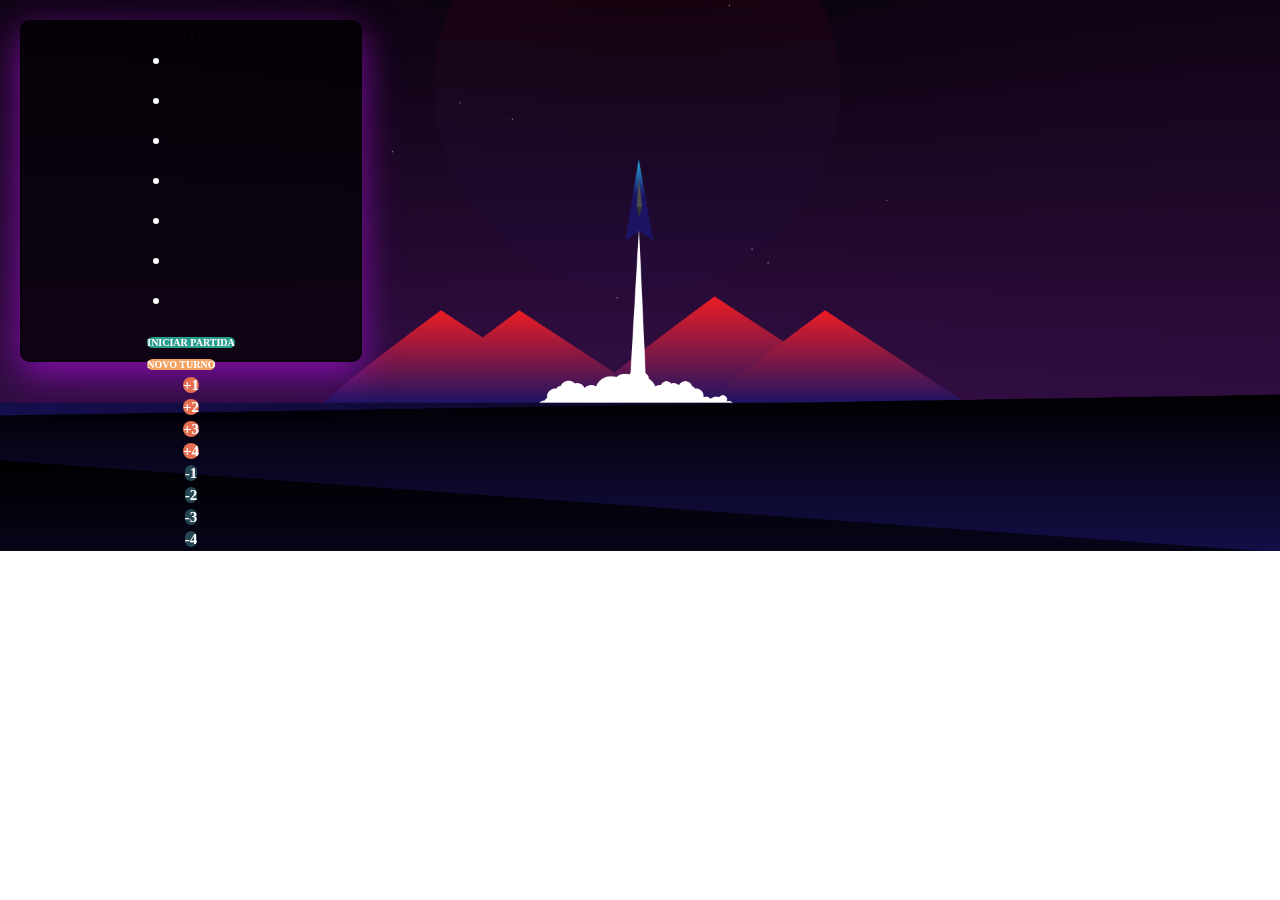
<file: mini.html>
<!doctype html>
<html lang="pt-br">

<head>
    <meta charset="utf-8">
    <meta name="viewport" content="width=device-width, initial-scale=1">
    <!-- CSS e Animate -->

    <link href="https://cdn.jsdelivr.net/npm/bootstrap@5.1.3/dist/css/bootstrap.min.css" rel="stylesheet" integrity="sha384-1BmE4kWBq78iYhFldvKuhfTAU6auU8tT94WrHftjDbrCEXSU1oBoqyl2QvZ6jIW3" crossorigin="anonymous">
    <link rel="stylesheet" href="assets/css/mini.css" />
    <title>Contador Axie</title>
</head>

<body class="bodybg">

    <div class="card text-white meubg text-center" id="card_principal">

        <div class="card-body">
            <div class="container">
                <div class="row">

                    <p class="card-text " id="currentEnergy">0</p>
                </div>
                <div class="row">
                    <ul class="list-group list-group-horizontal ">
                        <li class="list-group-item" id="hist1"></li>
                        <li class="list-group-item" id="hist2"></li>
                        <li class="list-group-item" id="hist3"></li>
                        <li class="list-group-item" id="hist4"></li>
                        <li class="list-group-item" id="hist5"></li>
                        <li class="list-group-item" id="hist6"></li>
                        <li class="list-group-item" id="hist7"></li>

                    </ul>
                </div>
                <div class="row justify-content-md-center ">
                    <div class="col ">
                        <a href="#" onclick="startmatch()" class="btn btn-inicia btn-animated">Iniciar
                            Partida</a>
                    </div>
                    <div class="col">
                        <a href="#" onclick="newturn()" class="btn btn-novo btn-animated">Novo turno</a>
                    </div>
                </div>
                <div class="row mais">
                    <div class="col ">
                        <a href="#" class="btn btn-animated btn-p1 " onclick="maiscard(1)">+1</a>
                    </div>
                    <div class="col">
                        <a href="#" class="btn btn-animated btn-p1 " onclick="maiscard(2)">+2</a>
                    </div>
                    <div class="col ">
                        <a href="#" class="btn btn-animated btn-p1 " onclick="maiscard(3)">+3</a>
                    </div>
                    <div class="col">
                        <a href="#" class="btn btn-animated btn-p1 " onclick="maiscard(4)">+4</a>
                    </div>


                </div>
                <div class="row menos">
                    <div class="col ">
                        <a href="#" class="btn btn-animated btn-p2 " onclick="menoscard(1)">-1</a>
                    </div>
                    <div class="col">
                        <a href="#" class="btn btn-animated btn-p2 " onclick="menoscard(2)">-2</a>
                    </div>
                    <div class="col ">
                        <a href="#" class="btn btn-animated btn-p2 " onclick="menoscard(3)">-3</a>
                    </div>
                    <div class="col">
                        <a href="#" class="btn btn-animated btn-p2 " onclick="menoscard(4)">-4</a>
                    </div>


                </div>
            </div>




        </div>
    </div>

    <script src="assets/js/main.js"></script>
</body>

</html>
</file>
<file: assets/css/mini.css>
html {
    scroll-behavior: smooth;
    font-size: larger;
    margin: 0;
    padding: 0;
}

* {
    margin: 0;
    padding: 0;
}

body {
    justify-content: center;
    align-items: center;
    align-content: center;
}

.bodybg {
    width: 100%;
    height: 100%;
    justify-content: center;
    align-items: center;
    background: url("../img/fundo.png");
    background-size: cover;
    background-position: center;
    background-repeat: no-repeat;
}

.meubg {
    background: rgba(0, 0, 0, 0.664);
    box-shadow: 0 12px 36px 0 rgba(187, 15, 240, 0.644);
    backdrop-filter: blur( 4px);
    -webkit-backdrop-filter: blur( 4px);
    border-radius: 10px;
    border: 1px solid rgba(0, 0, 0, 0.664);
}

.container {
    width: 100%;
    height: 100%;
    align-items: center;
    align-content: center;
    display: flex;
    flex-direction: column;
    justify-content: center;
}

#card_principal {
    width: 340px;
    height: 340px;
    margin: 20px;
}

.card-text {
    font-size: 25px;
}

.list-group-item {
    width: 40px;
    height: 40px;
    background-color: #00000000;
    color: #fff;
    padding: 0;
}

.btn:link,
.btn:visited {
    text-transform: uppercase;
    text-decoration: none;
    border-radius: 100px;
    transition: all .1s;
}

.btn:hover {
    transform: translateY(-3px);
    box-shadow: 0 10px 20px rgba(0, 0, 0, 0.2);
}

.btn:active {
    transform: translateY(-1px);
    box-shadow: 0 5px 10px rgba(0, 0, 0, 0.2);
}

.btn-inicia {
    background-color: #2A9D8F;
    color: #fff;
    font-size: 10px;
    font-weight: 600;
    width: 120px;
}

.btn-novo {
    background-color: #F4A261;
    color: #fff;
    font-size: 10px;
    font-weight: 600;
    width: 120px;
}

.btn-derrota::after {
    background-color: #E76F51;
}

.btn-p2 {
    background-color: #264653;
    color: #fff;
    width: 40px;
    font-size: 15px;
    font-weight: 600;
    margin-top: 20px;
    white-space: nowrap;
}

.btn-p2::after {
    background-color: #264653;
}

.btn-p1 {
    background-color: #E76F51;
    color: #fff;
    width: 40px;
    font-size: 15px;
    font-weight: 600;
    margin-top: 20px;
    white-space: nowrap;
}

.btn-p1::after {
    background-color: #E76F51;
}

.btn::after {
    content: "";
    height: 100%;
    width: 100%;
    border-radius: 100px;
    z-index: -1;
    transition: all .2s;
}

.btn-inicia::after {
    background-color: #2A9D8F;
}

.btn-novo::after {
    background-color: #F4A261;
}

.btn:hover::after {
    transform: scaleX(1.4) scaleY(1.6);
    opacity: 0;
}

.btn-animated {
    animation: moveInBottom 1s ease-out;
    animation-fill-mode: backwards;
}

@keyframes moveInBottom {
    0% {
        opacity: 0;
        transform: translateY(30px);
    }
    100% {
        opacity: 1;
        transform: translateY(0px);
    }
}
</file>
